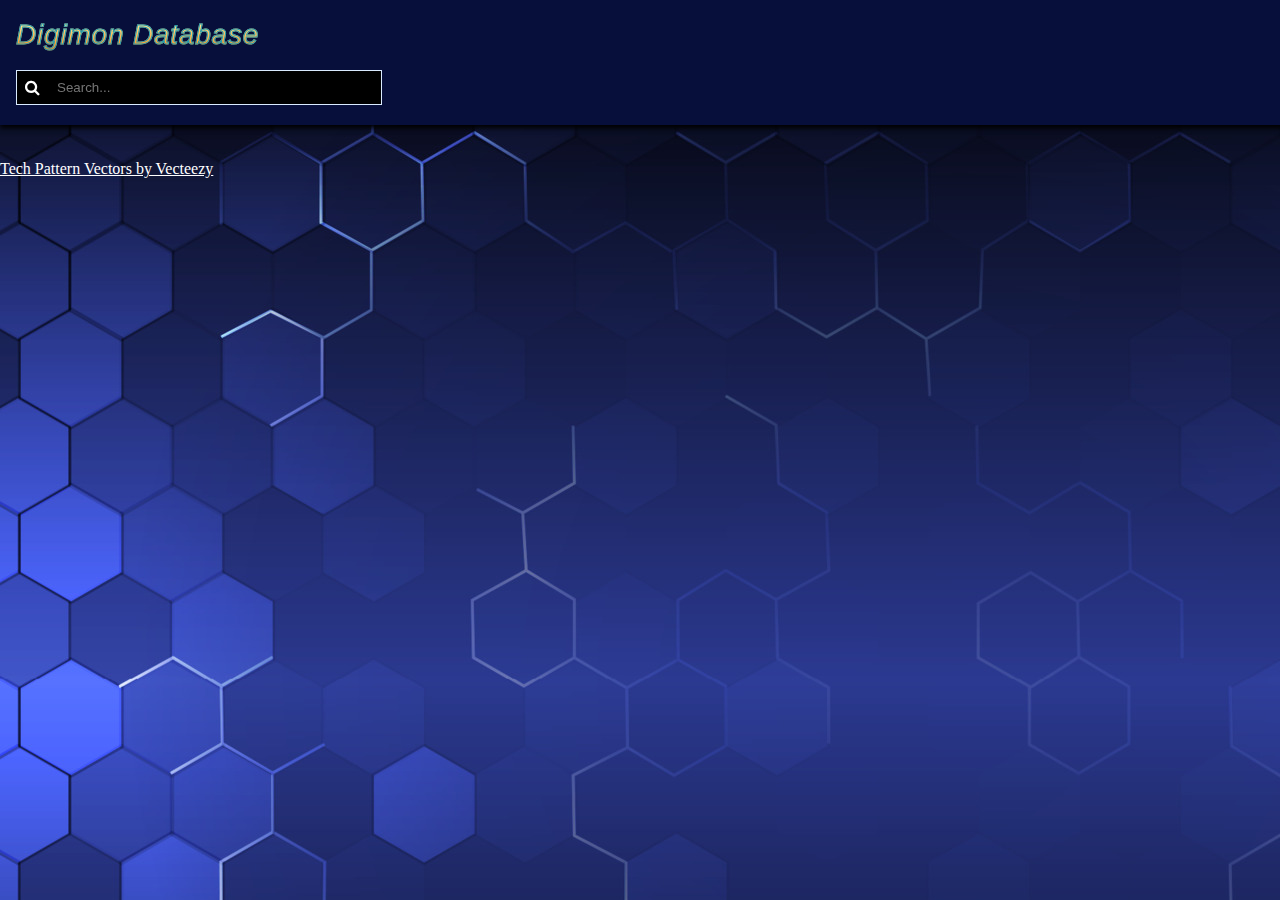
<file: index.html>
<!DOCTYPE html>
<html>
    <head>
        <meta charset="utf-8"/>
        <meta name="viewport" content="width=device-width, initial-scale=1.0"/>
        <title>Test Title</title>
        <link href="https://fonts.cdnfonts.com/css/pixel-digivolve" rel="stylesheet">
        <link rel="stylesheet" href="https://cdnjs.cloudflare.com/ajax/libs/font-awesome/4.7.0/css/font-awesome.min.css">
        <link rel="stylesheet" href="resources/styles/styles.css">
    </head>
    <body>
        <header class="navbar">
            <h1>Digimon Database</h1>
            <div id="searchParent">
                <i class="fa fa-search"></i>
                <input type="text" id="searchBox" placeholder="Search..." name="search">
            </div>
        </header>
        <!--Main Content-->
        <main>
            <!--Digimon list-->
            <div id="container">
                <table id="digiTable" align="center">
                    <!--js render-->
                </table>
            </div>
        </main>
        <footer>
            <a class="credits" href="https://www.vecteezy.com/free-vector/tech-pattern">Tech Pattern Vectors by Vecteezy</a>
        </footer>
        <script src="http://ajax.googleapis.com/ajax/libs/jquery/1.11.1/jquery.min.js"></script>
        <script src="resources/scripts/app.js"></script>
    </body>
</html>
</file>
<file: resources/styles/styles.css>
html{
    background: url('vecteezy-future-bg.jpg');
    color: #ffffff;
}

body{
    margin: 0;
}

.navbar{
    overflow: hidden;
    background: #070f3b;
    position: fixed;
    top: 0;
    margin: 0;
    width: 100%;
    padding: 0 1em 1.3em 1em;
    box-shadow: 0px 3px 5px black;

}

h1{
    font-family: 'Pixel Digivolve', sans-serif;
    font-size: calc(8px + 1.5625vw);
    font-weight: 100;
    font-style: italic;
    letter-spacing: 0.8px;
    background: #FF880D;
    background: -webkit-linear-gradient(to top, #FF880D 0%, #FFBF5B 50%, #FFF9AC 100%);
    background: -moz-linear-gradient(to top, #FF880D 0%, #FFBF5B 50%, #FFF9AC 100%);
    background: linear-gradient(to top, #FF880D 0%, #FFBF5B 50%, #FFF9AC 100%);
    -webkit-background-clip: text;
            background-clip: text;
    -webkit-text-fill-color: transparent;
    -webkit-text-stroke: 1px #229cb0;
}

#searchParent{
    width: 50%;
}

.fa-search{
    position: absolute;
    padding: 9px;
}

#searchParent > input{
    color: white;
    background-color: black;
    width: inherit;
    border: 1.5px solid #daebff;
    display: block;
    padding: 9px 4px 9px 40px;
}

main{
    margin-top: 10em;
}


tbody{
    display: grid;
    grid-template-columns: auto auto auto auto;
}

.digimon{
    border: 2px solid black;
    margin: 0.5em;
}

.digimonImg{
    height: 140px;
    width: 140px;
 
}

.credits{
    color: #ffffff;
}
</file>
